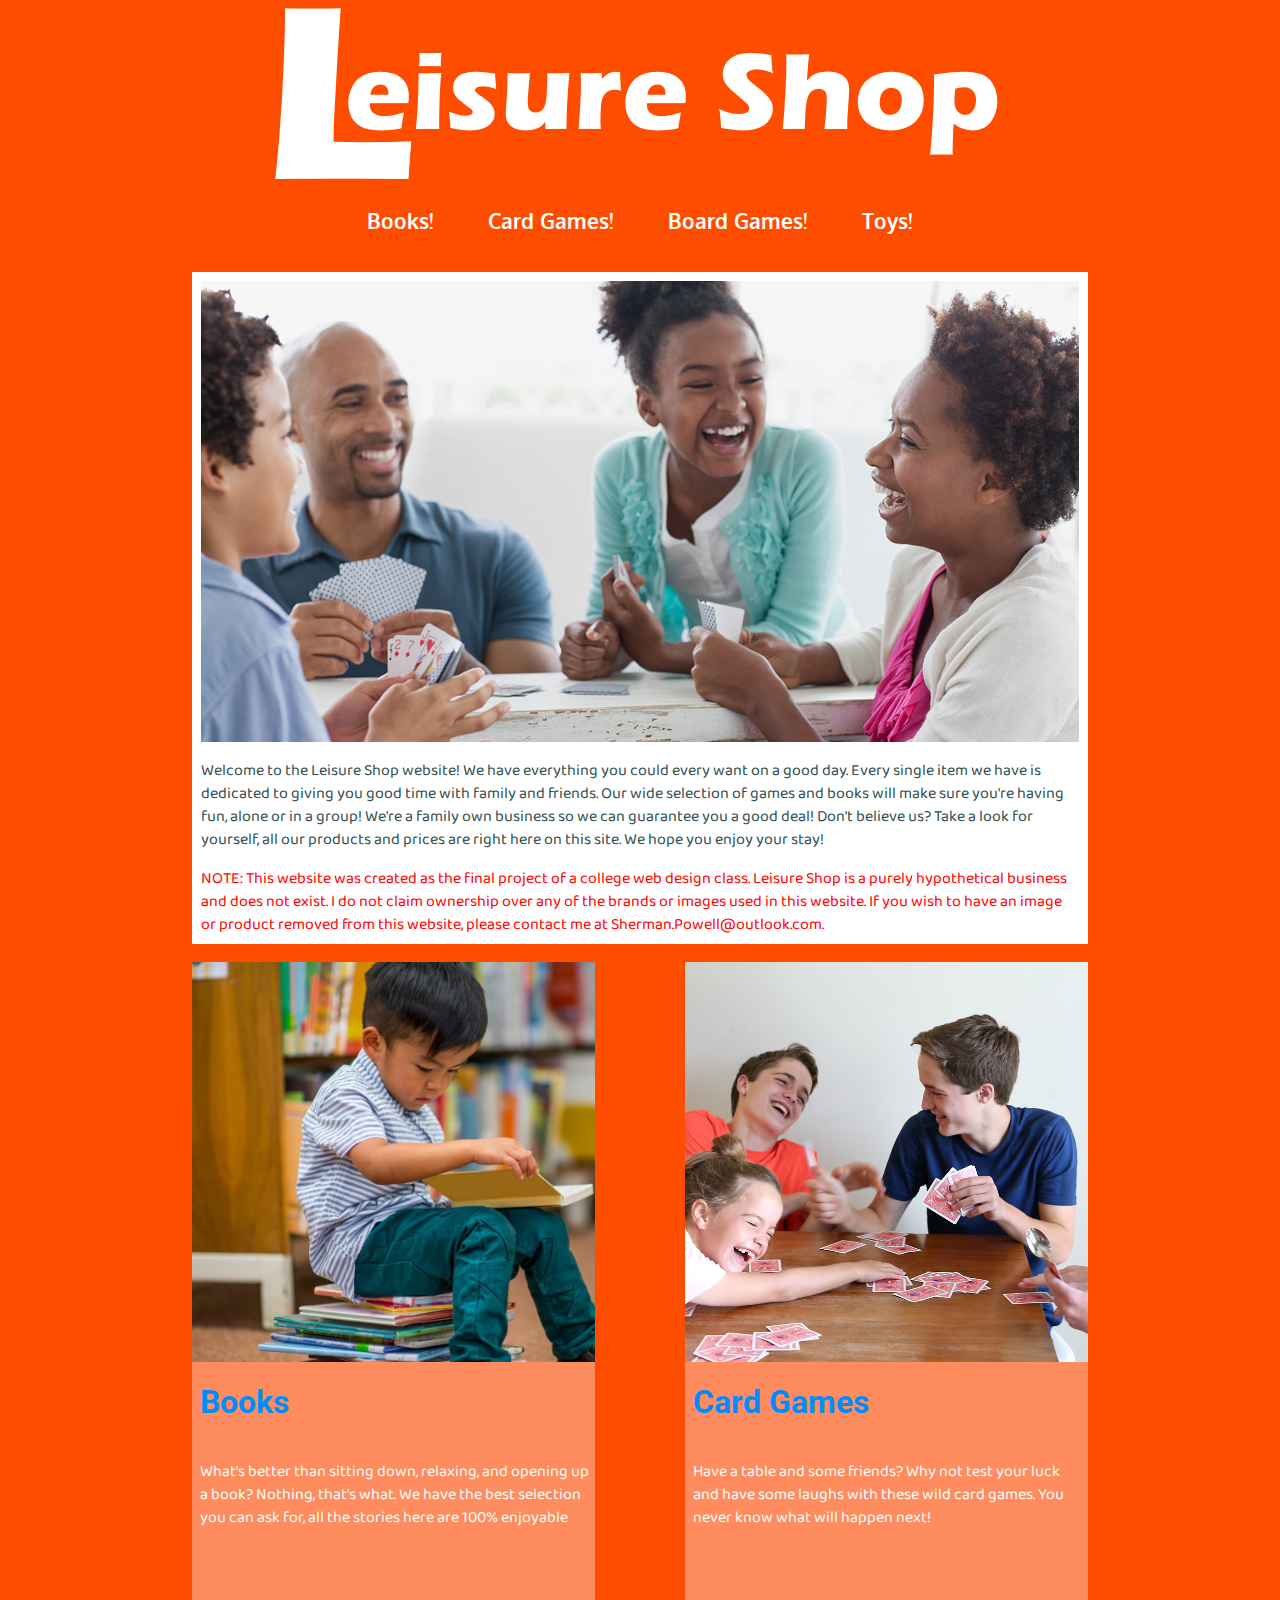
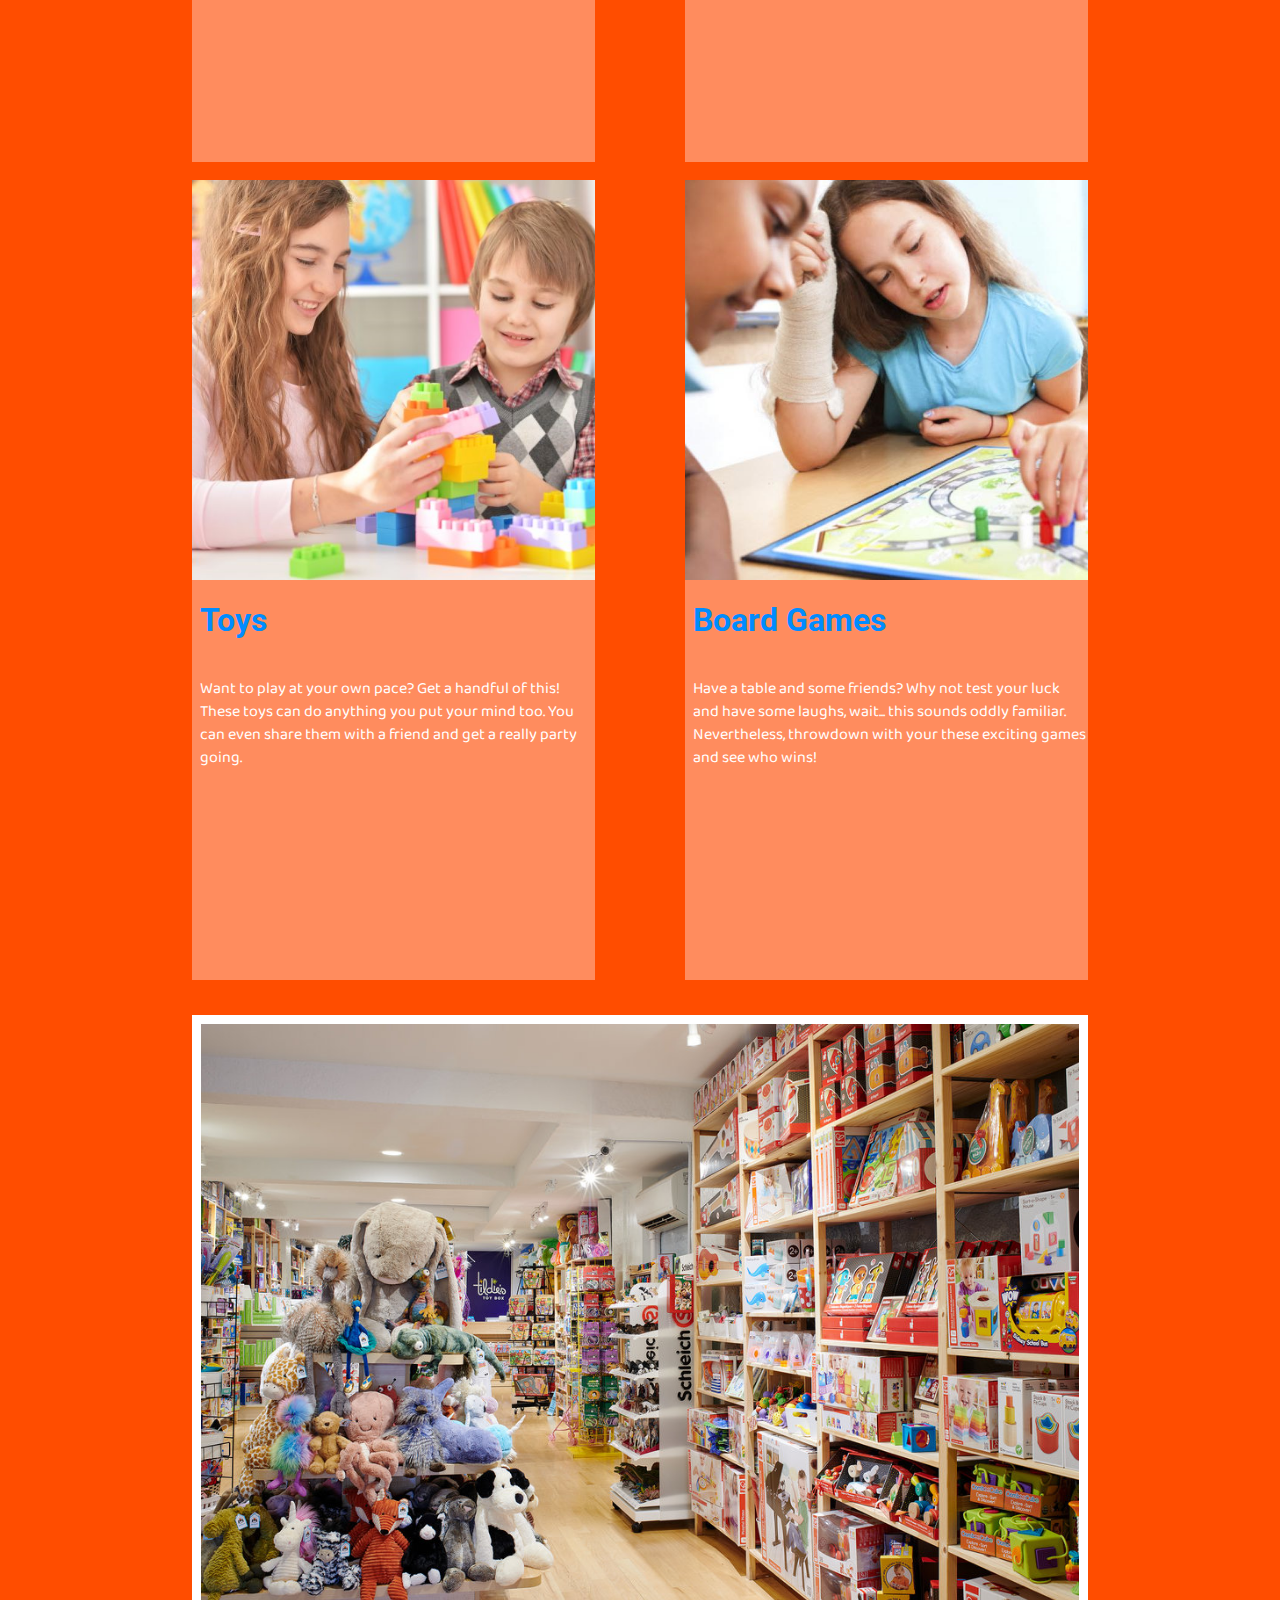
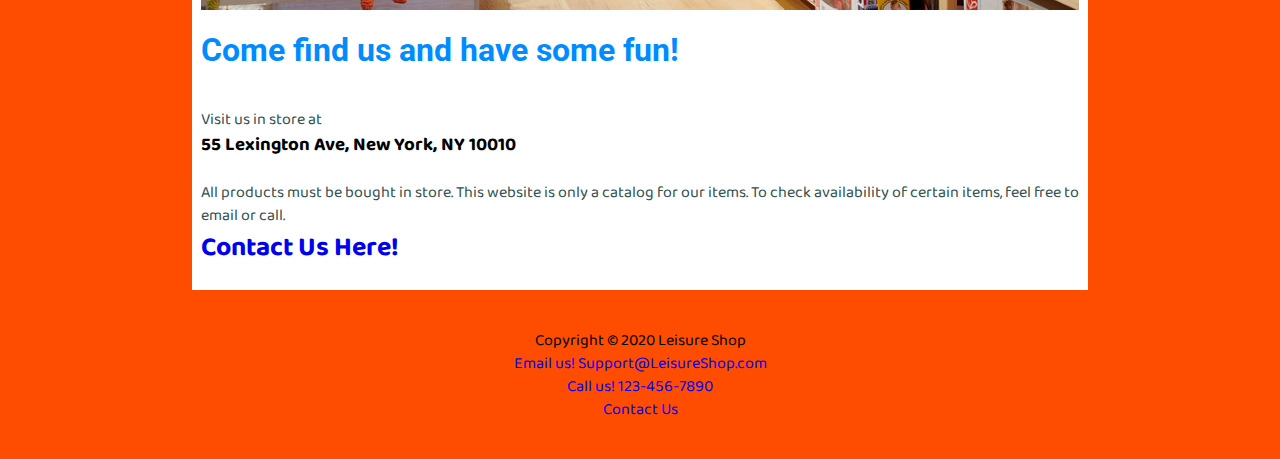
<file: index.html>
<!doctype html>
<html>
<head>
<meta charset="utf-8">
<meta name="viewport" content="width=device-width, initial-scale=1, shrink-to-fit=no">
<link href="https://fonts.googleapis.com/css2?family=Baloo+Chettan+2:wght@400;500;600;700;800&family=Oxygen:wght@300;400;700&family=Roboto:ital,wght@0,100;0,300;0,400;0,500;0,700;0,900;1,100;1,300;1,400;1,500;1,700;1,900&display=swap" rel="stylesheet"> 
<link rel="stylesheet" href="home.css">
<link rel="icon" type="image/png" href="images/favicon/favicon.ico">
<title>Leisure Shop</title>
</head>

<body>
	<header>
		<img src="images/logo.png" alt="Leisure Shop Logo">
		<nav>
		<ul>
		<li><a href="books.html">Books!</a></li>
		<li><a href="cards.html">Card Games!</a></li>
		<li><a href="boardgames.html">Board Games!</a></li>
		<li><a href="toys.html">Toys!</a></li>
		</ul>
		</nav>
	</header>
		
	<main>
		
		<div id="bigdiv">
			<img src="images/family.png" alt="Family playing a game">
			<p>Welcome to the Leisure Shop website! We have everything you could every want on a good day. Every single item we have is dedicated to giving you good time with family and friends. Our wide selection of games and books will make sure you're having fun, alone or in a group! We're a family own business so we can guarantee you a good deal! Don't believe us? Take a look for yourself, all our products and prices are right here on this site. We hope you enjoy your stay!</p>
			<p style="margin:auto;color:red;">NOTE: This website was created as the final project of a college web design class. Leisure Shop is a purely hypothetical business and does not exist. I do not claim ownership over any of the brands or images used in this website. If you wish to have an image or product removed from this website, please contact me at Sherman.Powell@outlook.com. </p>
		</div><br>
		
		<div id="bigdiv2">
			<a href="books.html">
			<div class="smalldiv">
				<img src="images/books.png" alt="Books Icon">
				<h1>Books</h1>
				<p>What's better than sitting down, relaxing, and opening up a book? Nothing, that's what. We have the best selection you can ask for, all the stories here are 100% enjoyable</p>
			</div>
			</a>
			
			<a href="cards.html">
			<div class="smalldiv nth">
				<img src="images/cardgames.png" alt="Card Games Icon">
				<h1>Card Games</h1>
				<p>Have a table and some friends? Why not test your luck and have some laughs with these wild card games. You never know what will happen next!</p>
			</div>
			</a>
			
			<br>
			<a href="toys.html">
			<div class="smalldiv">
				<img src="images/toys.png" alt="Toys Icon">
				<h1>Toys</h1>
				<p>Want to play at your own pace? Get a handful of this! These toys can do anything you put your mind too. You can even share them with a friend and get a really party going.</p>
			</div>
			</a>
			
			<a href="boardgames.html">
			<div class="smalldiv nth">
				<img src="images/bgames.png" alt="Board Games Icon">
				<h1>Board Games</h1>
				<p>Have a table and some friends? Why not test your luck and have some laughs, wait... this sounds oddly familiar. Nevertheless, throwdown with your these exciting games and see who wins!</p>
			</div>
			</a>
		</div>
		
		<div id="bigdiv3">
			<img src="images/storefront.jpg" alt="Leisure Shop Storefront">
			<h1>Come find us and have some fun!</h1>
			<p>Visit us in store at<br> <span id="address">55 Lexington Ave, New York, NY 10010</span><br><br>
			All products must be bought in store. This website is only a catalog for our items. To check availability of certain items, feel free to email
			or call. <br><span id="contact"><a href="contact.html">Contact Us Here!</a></span></p>
		</div>
		
	</main>
	
<footer>
Copyright &copy; 2020 Leisure Shop<br>
<a href="mailto:Support@LeisureShop.com">Email us! Support@LeisureShop.com</a><br>
<a href="tel:123-456-7890">Call us! 123-456-7890</a><br>
<a href="contact.html">Contact Us</a>
</footer>
	
</body>
</html>
</file>
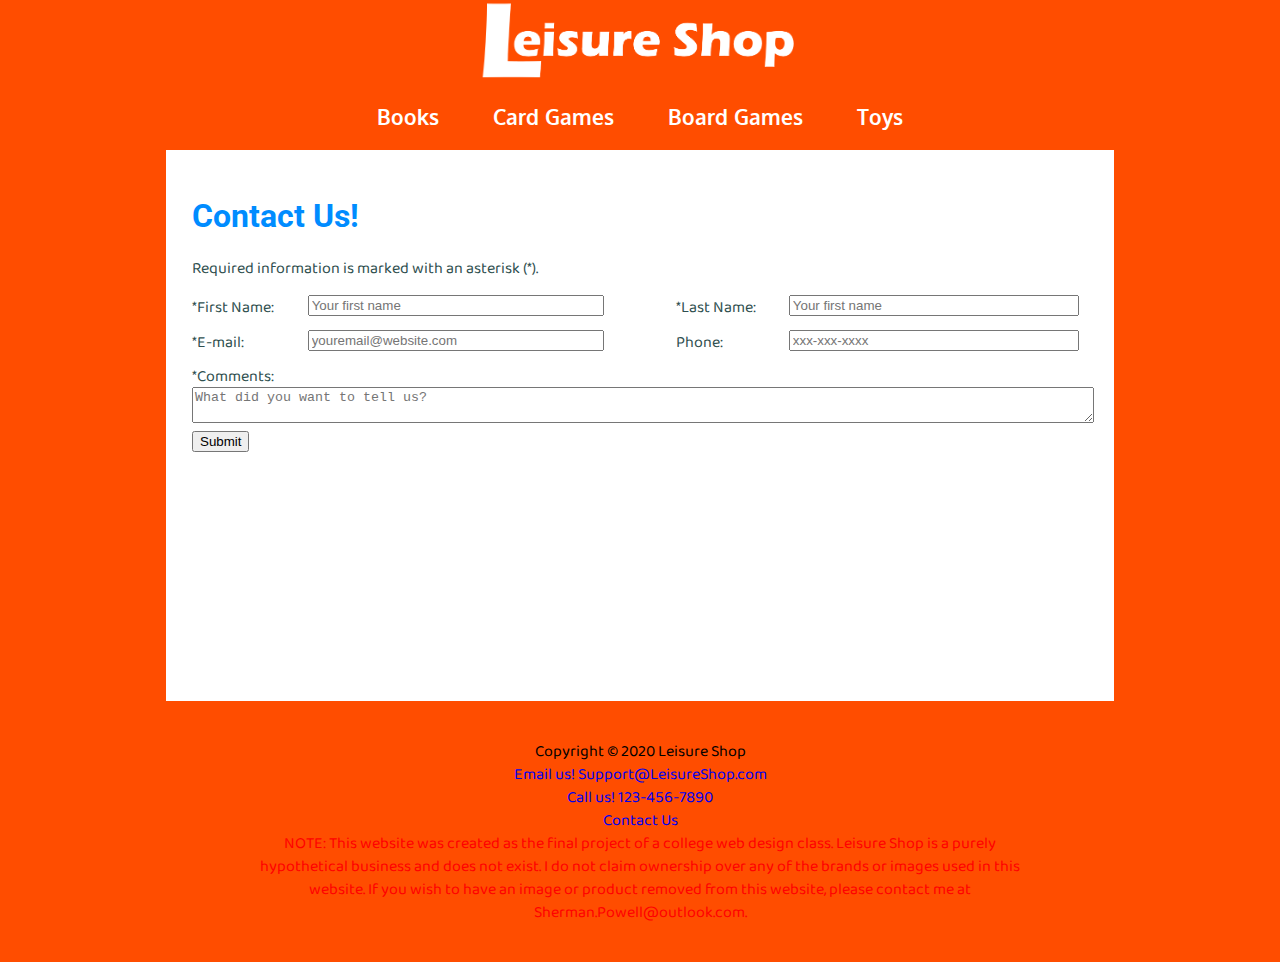
<file: contact.html>
<!doctype html>
<html>
<head>
<meta charset="utf-8">
<meta name="viewport" content="width=device-width, initial-scale=1, shrink-to-fit=no">
<link href="https://fonts.googleapis.com/css2?family=Baloo+Chettan+2:wght@400;500;600;700;800&family=Oxygen:wght@300;400;700&family=Roboto:ital,wght@0,100;0,300;0,400;0,500;0,700;0,900;1,100;1,300;1,400;1,500;1,700;1,900&display=swap" rel="stylesheet"> 
<link rel="stylesheet" href="contact.css">
<link rel="icon" type="image/png" href="images/favicon/favicon.ico">
<title>Leisure Shop</title>
</head>

<body>
	<header>
		<a href="index.html"><img src="images/logo.png" alt="Leisure Shop Logo"></a>
		<nav>
		<ul>
		<li><a href="books.html">Books</a></li>
		<li><a href="news.asp">Card Games</a></li>
		<li><a href="contact.asp">Board Games</a></li>
		<li><a href="about.asp">Toys</a></li>
		</ul>
		</nav>
	</header>
		
	<main>
		
	<h1>Contact Us!</h1>
	<p>Required information is marked with an asterisk (*).</p>
	<form action="thanks.html" method="get">
		
		<div class="fleft">
		<label for="myFName">*First Name:</label>
		<input type="text" id="myFName" name="myFName" placeholder="Your first name" pattern="[a-zA-Z]+" required>
		</div>

		<div class="fright">
		<label for="myLName">*Last Name:</label>
		<input type="text" id="myLName" name="myLName" placeholder="Your first name" pattern="[a-zA-Z]+" required>
		</div><br>

		<div class="fleft">
		<label for="myEmail">*E-mail:</label>
		<input type="email" id="myEmail" name="myEmail" placeholder="youremail@website.com" pattern="/^[a-zA-Z0-9.!#$%&'*+\/=?^_`{|}~-]+@[a-zA-Z0-9](?:[a-zA-Z0-9-]{0,61}" required>
		</div>
		
		<div class="fright">
		<label for="myPhone">Phone:</label>
		<input type="tel" id="myPhone" name="myPhone" placeholder="xxx-xxx-xxxx" pattern="\d{3}[\-]\d{3}[\-]\d{4}">
		</div><br>
		
		<nav class="fmiddle">
		<label for="myComments">*Comments:</label>
	 	<textarea name="myComments" id="myComments" placeholder="What did you want to tell us?" required rows="2" cols="20"></textarea>
		</nav>
		
		<input type="submit" id="mySumbit" value="Submit">
	</form> 
	</main>
	
<footer>
Copyright &copy; 2020 Leisure Shop<br>
<a href="mailto:Support@LeisureShop.com">Email us! Support@LeisureShop.com</a><br>
<a href="tel:123-456-7890">Call us! 123-456-7890</a><br>
<a href="contact.html">Contact Us</a>
<p style="margin:auto;color:red;width:60%;">NOTE: This website was created as the final project of a college web design class. Leisure Shop is a purely hypothetical business and does not exist. I do not claim ownership over any of the brands or images used in this website. If you wish to have an image or product removed from this website, please contact me at Sherman.Powell@outlook.com. </p>
</footer>
	
</body>
</html>
</file>
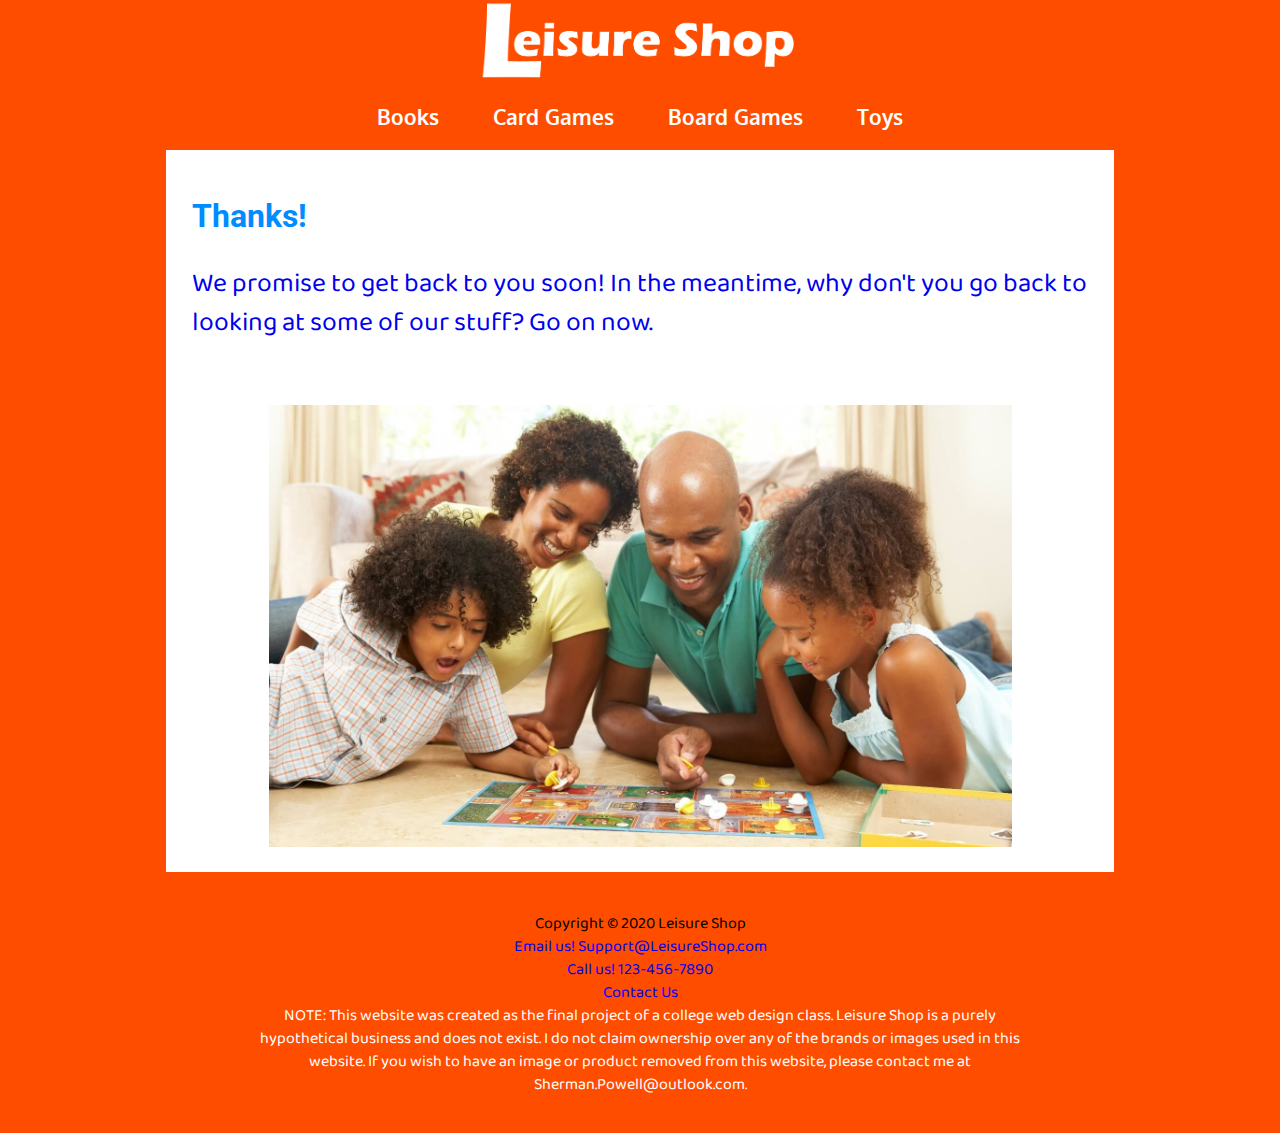
<file: thanks.html>
<!doctype html>
<html>
<head>
<meta charset="utf-8">
<meta name="viewport" content="width=device-width, initial-scale=1, shrink-to-fit=no">
<link href="https://fonts.googleapis.com/css2?family=Baloo+Chettan+2:wght@400;500;600;700;800&family=Oxygen:wght@300;400;700&family=Roboto:ital,wght@0,100;0,300;0,400;0,500;0,700;0,900;1,100;1,300;1,400;1,500;1,700;1,900&display=swap" rel="stylesheet"> 
<link rel="stylesheet" href="contact.css">
<link rel="icon" type="image/png" href="images/favicon/favicon.ico">
<title>Thank You!</title>
</head>

<body>
	<header>
		<a href="index.html"><img src="images/logo.png" alt="Leisure Shop Logo"></a>
		<nav>
		<ul>
		<li><a href="books.html">Books</a></li>
		<li><a href="news.asp">Card Games</a></li>
		<li><a href="contact.asp">Board Games</a></li>
		<li><a href="about.asp">Toys</a></li>
		</ul>
		</nav>
	</header>
		
	<main>
	<h1>Thanks!</h1>
	<a href="index.html">
		<p>We promise to get back to you soon! In the meantime, why don't you go back to looking at some of our stuff? Go on now.</p>
		<br> <a href="index.html"><img src="images/family2.png" alt="Leisure Shop Logo"></a>
	</a>	
	</main>
	
<footer>
Copyright &copy; 2020 Leisure Shop<br>
<a href="mailto:Support@LeisureShop.com">Email us! Support@LeisureShop.com</a><br>
<a href="tel:123-456-7890">Call us! 123-456-7890</a><br>
<a href="contact.html">Contact Us</a>
<p style="margin:auto;color:white;width:60%;">NOTE: This website was created as the final project of a college web design class. Leisure Shop is a purely hypothetical business and does not exist. I do not claim ownership over any of the brands or images used in this website. If you wish to have an image or product removed from this website, please contact me at Sherman.Powell@outlook.com. </p>
</footer>
	
</body>
</html>
</file>
<file: home.css>
@charset "utf-8";
/* CSS Document */
nav{
	text-align: center;
	height: auto;
	vertical-align: middle;
}

nav ul {
	margin: 0px;
	list-style-type: none; 
	padding: 20px 0px;
}

nav li {
	display: inline;
	vertical-align: top;
	font-family: 'Oxygen',sans-serif;
	font-weight: bold;
	margin: 20px 25px 20px 25px;
	font-size: 16pt;
}

nav a{
	color:white;
}

nav a:hover {
	background-color:#A38BFF;
}

body{
	background-color:#FF4D00;
	margin: 0;
}

header{
	background-color:#FF4D00;
	text-align:center;
}

img{
	width: 100%;
max-width:743px;
  height: auto;	
}

main{
	color: darkslategray;
	display: block;
	width: 70%;
	margin: auto;
	min-width: 340px;
}

#bigdiv {
	align-content: center;
	background-color: white;
	padding: 1% 0%;
	margin-top:2%;
	height: auto;
	display: inline-block;
	width: 100%;
	font-family: 'Baloo Chettan 2','Oxygen',cursive;
	
}

#bigdiv p{
	width:46%;
	display: inline-block;
	padding: 0 2%;
}

#bigdiv h2{
font-family: 'Oxygen',cursive;
font-weight: lighter;
color: grey;
width:46%;
display: inline-block;
padding: 0 2%;
}

#bigdiv img{
	width: 48%;
	float:left;
	padding-left: 2%;
}

#bigdiv2 {
	margin-top:2%;
	height: auto;
	width: 100%;
	vertical-align: top;
}

#bigdiv3 {
	align-content: center;
	background-color: white;
	padding: 1% 0%;
	margin-top:2%;
	height: auto;
	display: inline-block;
	width: 100%;
	font-family: 'Baloo Chettan 2','Oxygen',cursive;
}

#bigdiv3 h1{
	width:auto;
	display: inline-block;
	padding: 0 2%;
	color:#008CFF;
	font-family: 'Roboto', sans-serif;
	font-weight: bold;
}

#bigdiv3 p{
	width:46%;
	display: inline-block;
	padding: 0 2%;
}

#bigdiv3 img{
	width: 48%;
	float:right;
	padding-right: 2%;
}

.smalldiv {
	width: 49%;
	height: 40%;
	margin-bottom: 2%;
	background-color:#FF8C5E;
	vertical-align: top;
	display: inline-block;
    float: left;
    clear: left;
}
.smalldiv:hover {
	background-color:#A38BFF;
}
.smalldiv h1{
	width: auto;
	display: inline-block;
	padding: 0 2%;
	color:#008CFF;
	font-family: 'Roboto', sans-serif;
	font-weight: bold;
}

.smalldiv p{
	width:46%;
	display: inline-block;
	padding: 0 2%;
	color:white;
	font-family: 'Baloo Chettan 2','Oxygen',cursive;
}

.smalldiv img{
	width: 50%;
	height: 50%;
	float:left;
	overflow: hidden;
}

.smalldiv.nth {
    float: right;
    clear: right;
}

footer{
	width:auto;
	font-family: 'Baloo Chettan 2','Oxygen',cursive;
	text-align: center;
	margin: 3% auto 3% auto;
}

a{
	text-decoration: none;
}

#address{
	color:black;
	font-weight: bold;
	font-size: 14pt;
}

#contact{
	color:#386B94;
	font-weight: bold;
	font-size: 20pt;
}

#contact:hover{
	background-color:#A38BFF;
}

@media (max-width : 1400px ){
	#bigdiv p{
		min-width: 98%;
		padding: 0% 1%;
	}
	#bigdiv img{
	min-width: 98%;
	padding: 0% 1%;
	}
	#bigdiv3 img{
	min-width: 98%;
	padding: 0% 1%;
	}
	#bigdiv3 h1{
		min-width: 98%;
		padding: 0% 1%;
		float: none;
	}
	#bigdiv3 p{
		min-width: 98%;
		padding: 0% 1%;
		float: none;
	}
}

@media (max-width: 1400px) {
.smalldiv h1{
	float: left;
	display: inline-block;
	
	}
.smalldiv p{
	float: left;
	width:98%;
	display: inline-block;
	margin-right: 1%;
	}
.smalldiv img{
	float:left;
	width: 100%;
    object-fit: cover;
	}
.smalldiv{
	min-height: 20%;
	min-width: 20%;
	max-width: 45%;
    height: 800px;
	vertical-align: top;
	padding: 0;
	}
}

@media (max-width: 800px) {
	nav a{
		display: block;
		margin-top: 0%;
		line-height: 20px;
	}
}
</file>
<file: contact.css>
@charset "utf-8";
/* CSS Document */
body{
	background-color:#FF4D00;
	margin: 0;
}

nav{
	text-align: center;
	height: auto;
	vertical-align: middle;
}

nav ul {
	margin: 0px;
	list-style-type: none; 
	padding: 20px 0px;
}

nav li {
	display: inline;
	vertical-align: top;
	font-family: 'Oxygen',sans-serif;
	font-weight: bold;
	margin: 20px 25px 20px 25px;
	font-size: 16pt;
}

nav a{
	color:white;
}

nav a:hover {
	background-color:#A38BFF;
}

header img{
	max-width:80%;
	min-width:200px;
	width:25%;
	height:auto;
}

header{text-align:center;}

img{
	width: 100%;
max-width:743px;
  height: auto;	
}

main{
	color: darkslategray;
	display: block;
	width: 70%;
	min-height: 500px;
	margin: auto;
	min-width: 340px;
	background-color: white;
	padding: 2%;
	font-family: 'Baloo Chettan 2','Oxygen',cursive;
}

h1{
	color:#008CFF;
	font-family: 'Roboto', sans-serif;
	font-weight: bold;
	line-height: auto;
	height: auto;
}

footer{
	width:auto;
	font-family: 'Baloo Chettan 2','Oxygen',cursive;
	text-align: center;
	margin: 3% auto 3% auto;
}
label {
	padding-right: 1em;
	height: auto;
	width: 20%;
}
.fleft input, .fright input{
	margin-bottom: 1em;
	width: 70%;
	float:right;
}
.fleft{
	float:left;
	display: inline-block;
	width: 46%;
	margin-right: 8%;
}
.fright{
	display: inline-block;
	width: 45%;
}
.fmiddle{
	float:left;
	display: inline-block;
	width: 100%;
	margin-right: 10%;
}

.fmiddle label{
	display: block;
	text-align: left;
}

.fmiddle textarea{
	width: 100%;
	max-width: 100%;
	height: 200%;
	max-height: 280px;
}

a{
	text-decoration: none;
}

main a{
	font-size: 20pt;
}
main img{
	display: block;
	margin-left: auto;
	margin-right: auto;
	width: 100%;
	height:auto;
}

@media (max-width: 1000px) {
nav a{
		display: block;
		margin-top: 0%;
		line-height: 20px;
	}	
}
</file>
